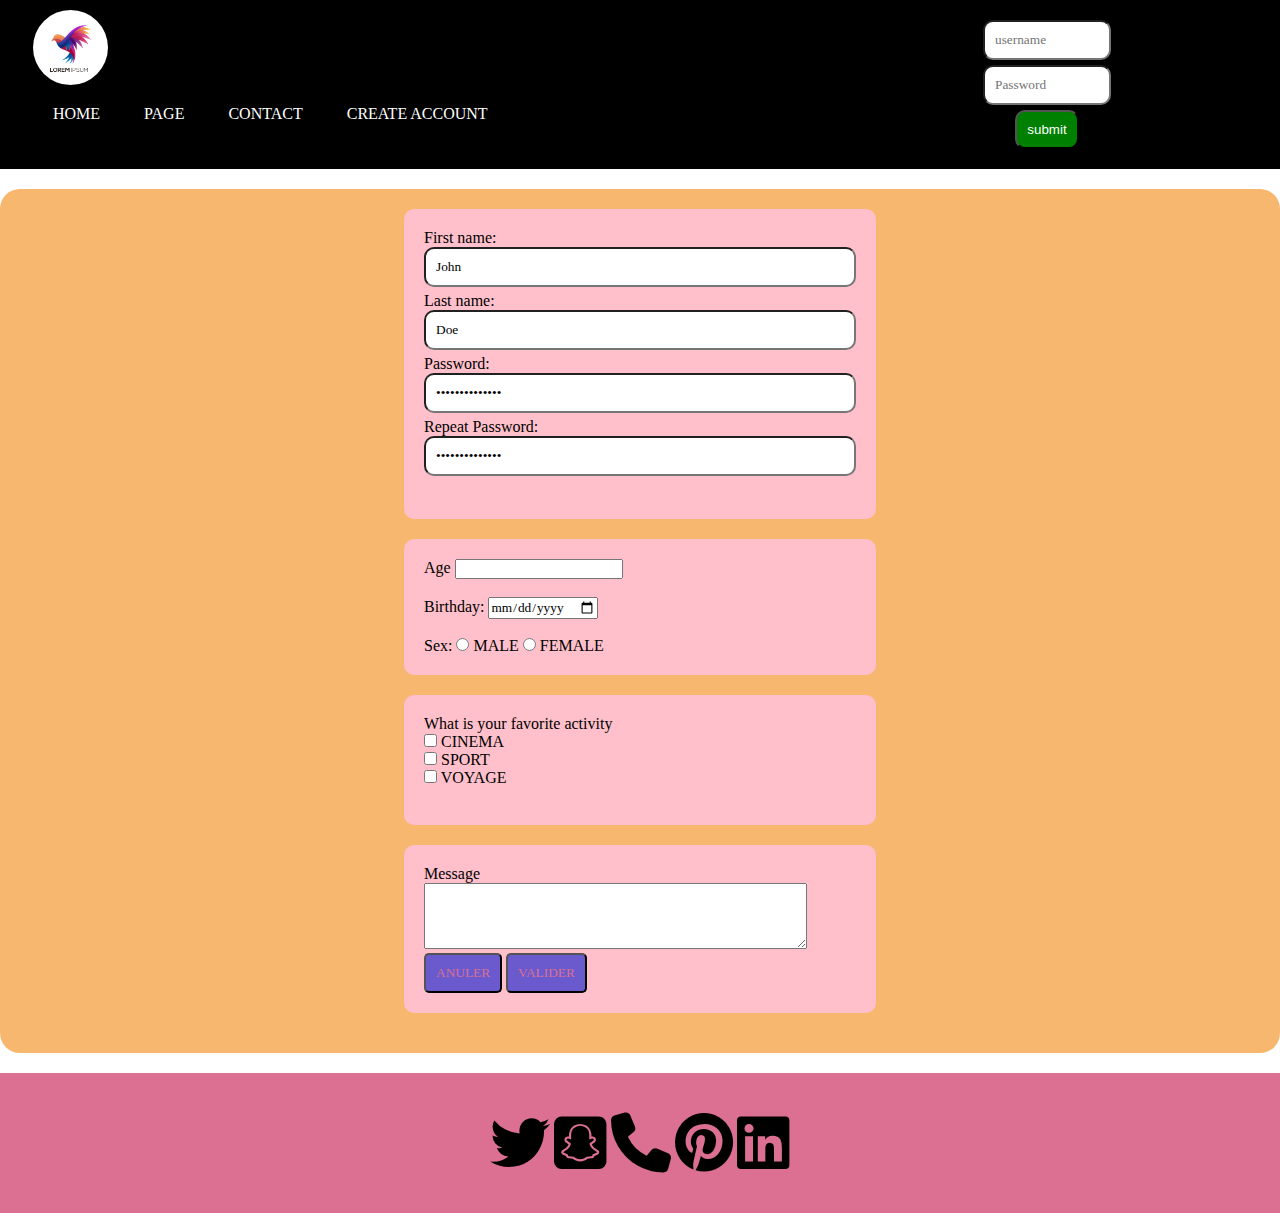
<file: account.html>
<!DOCTYPE html>
<html lang="en">

<head>
    <meta charset="UTF-8">
    <meta http-equiv="X-UA-Compatible" content="IE=edge">
    <meta name="viewport" content="width=device-width, initial-scale=1.0">
    <link rel="stylesheet" href="index.css">
    <link rel="stylesheet" href="https://cdnjs.cloudflare.com/ajax/libs/font-awesome/6.4.0/css/all.min.css">
    <title>Document</title>
</head>

<body>
    <header>
        <div class="container skirts">
            <div class="flex-container">
                <div class="logo-header">
                    <img src="IMG/7.jpg" alt="Birdie" id="headerimage" />
                    <nav>
                        <ul>
                            <li>HOME</li>
                            <li>PAGE</li>
                            <li>CONTACT</li>
                            <li><a href="account.html"></a> CREATE ACCOUNT</li>
                        </ul>
                    </nav>
                </div>

                <div class="input-signin">
                    <form>
                        <input type="text" id="fname" name="Username" placeholder="username" />
                        <input type="password" id="pass" name="Password" placeholder="Password" />
                        <input type="submit" value="submit" />
                    </form>
                </div>
            </div>
        </div>
    </header>

<!---FORMULAIRE-->

    <div class="container" id="background">
        <form>
            <div class="second">
                <div id="firstform">
                    <label for="fname">First name:</label>
                    <input type="text" id="fname" name="fname" value="John"><br>
        
                    <label for="lname">Last name:</label>
                    <input type="text" id="lname" name="lname" value="Doe"><br>
        
                    <label for="fname">Password:</label>
                    <input type="password" id="fname" name="fname" value="Enter password"><br>
        
                    <label for="fname">Repeat Password:</label>
                    <input type="password" id="fname" name="fname" value="Enter password"><br><br>
        
                </div>
                
                <div id="secondform">
                    <label for="fname">Age</label>
                   <input type="number" id="age" name="fage" value="Enter age"><br><br>
    
                   <label for="birthday">Birthday:</label>
                  <input type="date" id="birthday" name="birthday"><br><br>
      
                 <span>Sex: </span> 
               <input type="radio" id="male" name="gender" value="MALE"> <label for="male">MALE</label>
                <input type="radio" id="female" name="gender" value="FEMALE"> <label for="female">FEMALE</label>
    
                </div>
               
    
                
               <div id="thirdform">
                <p>What is your favorite activity</p>
                <input type="checkbox" id="cinema" name="cinema" value="cinema">
                <label for="vehicle1">CINEMA</label><br>
                <input type="checkbox" id="sport" name="sport" value="sport">
                <label for="vehicle2">SPORT</label><br>
                <input type="checkbox" id="voyage" name="voyage" value="voyage">
                <label for="vehicle3">VOYAGE</label><br><br>
               </div>
               
    
                <div id="fourthform">
                        <p>Message</p>
                        <textarea rows="4" cols="50" name="comment"></textarea>
                        <div class="buttons">
                        <button>ANULER</button>
                        <button>VALIDER</button>
                    </div>
                </div>
               
            </div>
           
          </form> 
    </div>





    <!--FOOTER-->
    <footer>
        <div class="container">
            <div class="faviconnn">
                <i class="fa-brands fa-twitter" width="60px"></i>
                <i class="fa-brands fa-square-snapchat"></i>
                <i class="fa-solid fa-phone"></i>
                <i class="fa-brands fa-pinterest"></i>
                <i class="fa-brands fa-linkedin"></i>
            </div>
        </div>
    </footer>
    
</body>

</html>
</file>
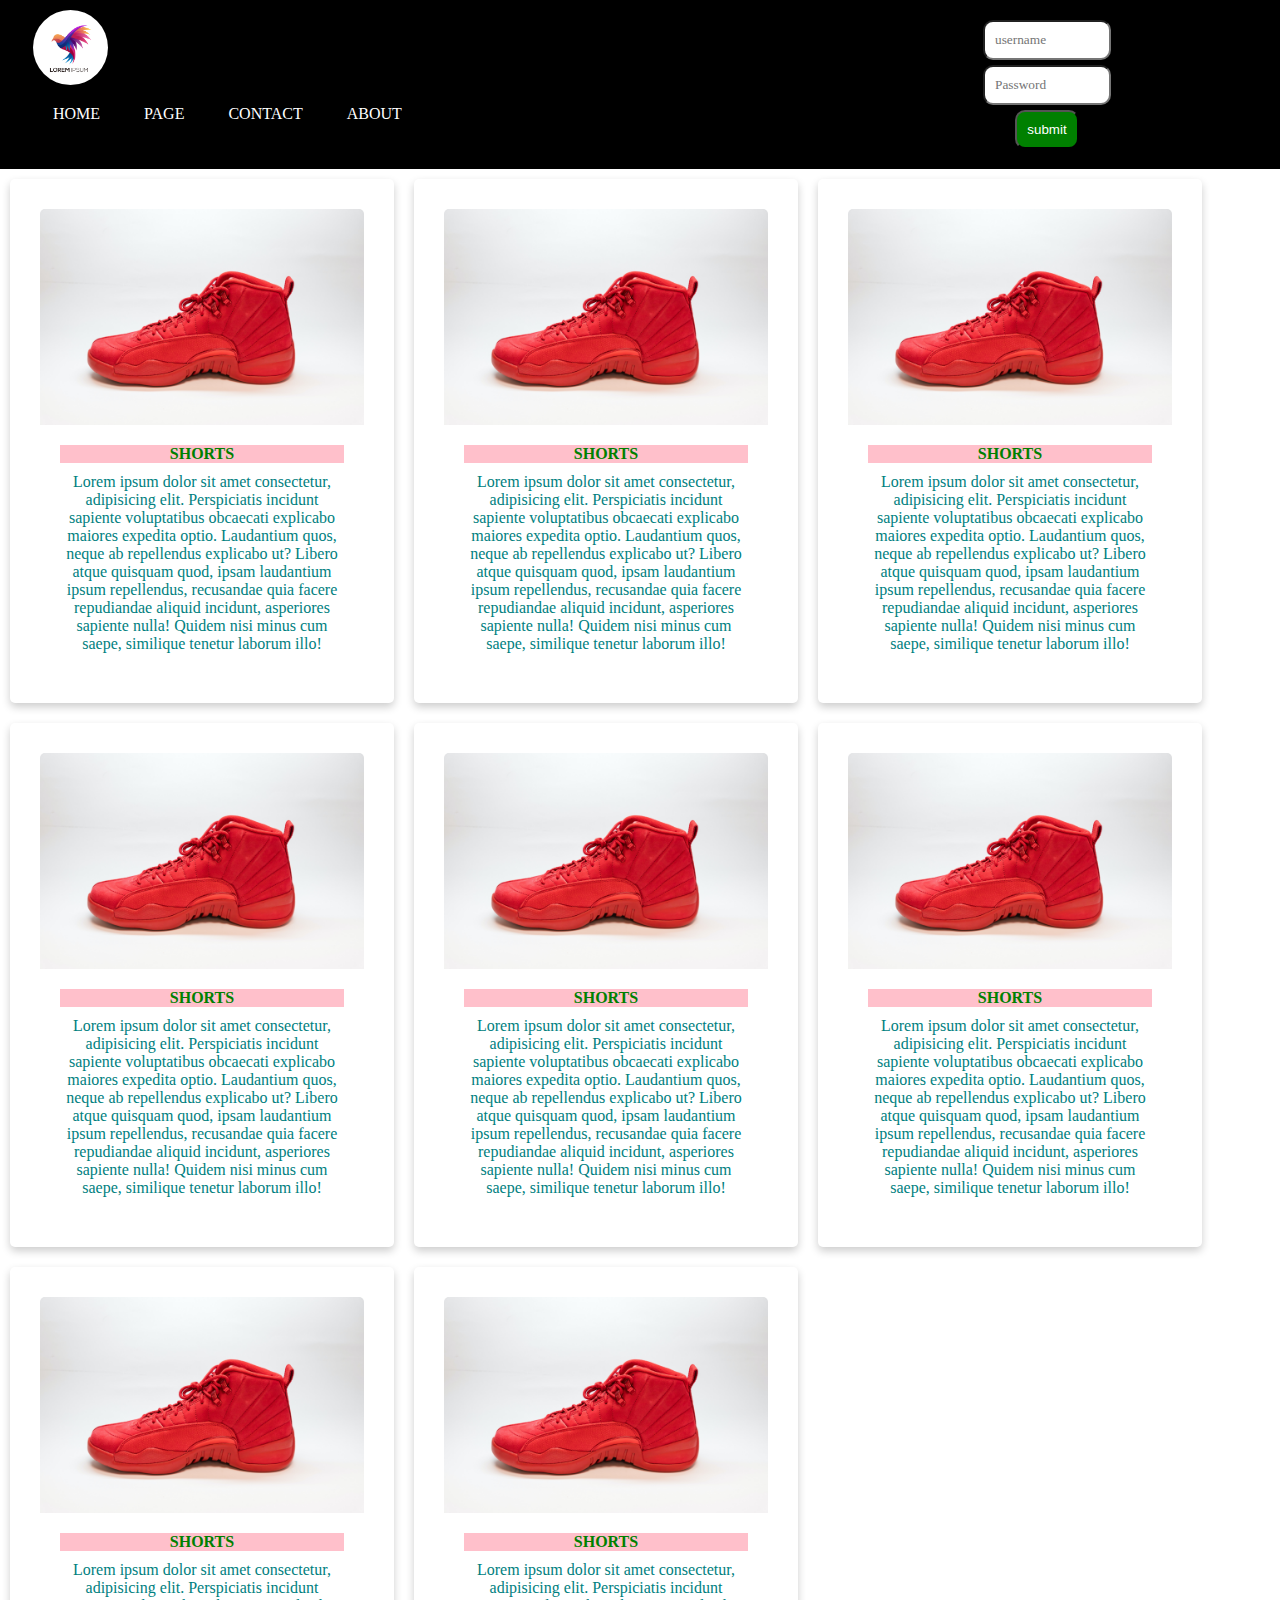
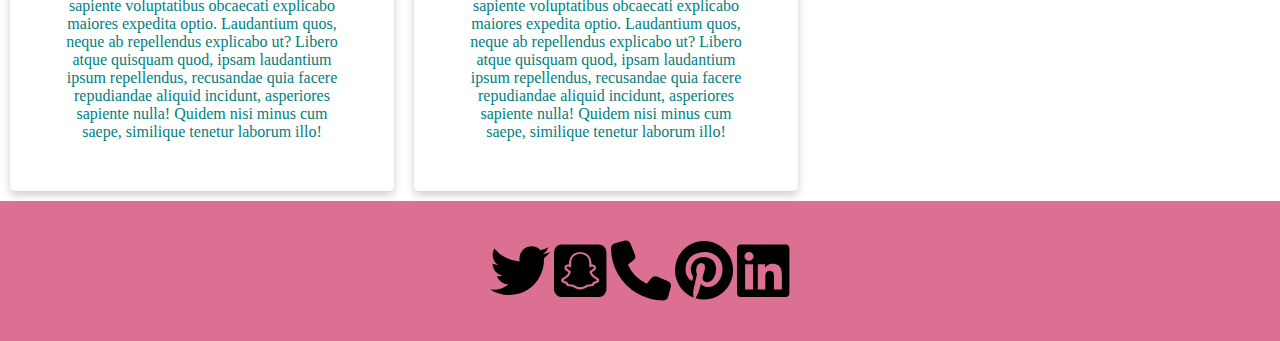
<file: shorts.html>
<!DOCTYPE html>
<html lang="en">

<head>
    <meta charset="UTF-8">
    <meta http-equiv="X-UA-Compatible" content="IE=edge">
    <meta name="viewport" content="width=device-width, initial-scale=1.0">
    <link rel="stylesheet" href="index.css">
    <link rel="stylesheet" href="https://cdnjs.cloudflare.com/ajax/libs/font-awesome/6.4.0/css/all.min.css">
    <title>Document</title>
</head>

<body>
    <header>
        <div class="container">
            <div class="flex-container">
                <div class="logo-header">
                    <img src="IMG/7.jpg" alt="Birdie" id="headerimage" />
                    <nav>
                        <ul>
                            <li>HOME</li>
                            <li>PAGE</li>
                            <li>CONTACT</li>
                            <li>ABOUT</li>
                        </ul>
                    </nav>
                </div>

                <div class="input-signin">
                    <form>
                        <input type="text" id="fname" name="Username" placeholder="username" />
                        <input type="password" id="pass" name="Password" placeholder="Password" />
                        <input type="submit" value="submit" />
                    </form>
                </div>
            </div>
        </div>
    </header>

<!---SHOE LIST-->

    <div class="container">
        <div class="flex-contain">
        <div class="card">
            <img src="img1.jpg" alt="Avatar" style="width:100%">
            <div class="contained">
                <h4><b>SHORTS</b></h4>
                <p>Lorem ipsum dolor sit amet consectetur, adipisicing elit. Perspiciatis incidunt sapiente voluptatibus
                    obcaecati explicabo maiores expedita optio. Laudantium quos, neque ab repellendus explicabo ut?
                    Libero atque quisquam quod, ipsam laudantium ipsum repellendus, recusandae quia facere repudiandae
                    aliquid incidunt, asperiores sapiente nulla! Quidem nisi minus cum saepe, similique tenetur laborum
                    illo!</p>
            </div>
        </div>
        <div class="card">
            <img src="img1.jpg" alt="Avatar" style="width:100%">
            <div class="contained">
                <h4><b>SHORTS</b></h4>
                <p>Lorem ipsum dolor sit amet consectetur, adipisicing elit. Perspiciatis incidunt sapiente voluptatibus
                    obcaecati explicabo maiores expedita optio. Laudantium quos, neque ab repellendus explicabo ut?
                    Libero atque quisquam quod, ipsam laudantium ipsum repellendus, recusandae quia facere repudiandae
                    aliquid incidunt, asperiores sapiente nulla! Quidem nisi minus cum saepe, similique tenetur laborum
                    illo!</p>
            </div>
        </div>
        <div class="card">
            <img src="img1.jpg" alt="Avatar" style="width:100%">
            <div class="contained">
                <h4><b>SHORTS</b></h4>
                <p>Lorem ipsum dolor sit amet consectetur, adipisicing elit. Perspiciatis incidunt sapiente voluptatibus
                    obcaecati explicabo maiores expedita optio. Laudantium quos, neque ab repellendus explicabo ut?
                    Libero atque quisquam quod, ipsam laudantium ipsum repellendus, recusandae quia facere repudiandae
                    aliquid incidunt, asperiores sapiente nulla! Quidem nisi minus cum saepe, similique tenetur laborum
                    illo!</p>
            </div>
        </div>
        <div class="card">
            <img src="img1.jpg" alt="Avatar" style="width:100%">
            <div class="contained">
                <h4><b>SHORTS</b></h4>
                <p>Lorem ipsum dolor sit amet consectetur, adipisicing elit. Perspiciatis incidunt sapiente voluptatibus
                    obcaecati explicabo maiores expedita optio. Laudantium quos, neque ab repellendus explicabo ut?
                    Libero atque quisquam quod, ipsam laudantium ipsum repellendus, recusandae quia facere repudiandae
                    aliquid incidunt, asperiores sapiente nulla! Quidem nisi minus cum saepe, similique tenetur laborum
                    illo!</p>
            </div>
        </div>
        <div class="card">
            <img src="img1.jpg" alt="Avatar" style="width:100%">
            <div class="contained">
                <h4><b>SHORTS</b></h4>
                <p>Lorem ipsum dolor sit amet consectetur, adipisicing elit. Perspiciatis incidunt sapiente voluptatibus
                    obcaecati explicabo maiores expedita optio. Laudantium quos, neque ab repellendus explicabo ut?
                    Libero atque quisquam quod, ipsam laudantium ipsum repellendus, recusandae quia facere repudiandae
                    aliquid incidunt, asperiores sapiente nulla! Quidem nisi minus cum saepe, similique tenetur laborum
                    illo!</p>
            </div>
        </div>
        <div class="card">
            <img src="img1.jpg" alt="Avatar" style="width:100%">
            <div class="contained">
                <h4><b>SHORTS</b></h4>
                <p>Lorem ipsum dolor sit amet consectetur, adipisicing elit. Perspiciatis incidunt sapiente voluptatibus
                    obcaecati explicabo maiores expedita optio. Laudantium quos, neque ab repellendus explicabo ut?
                    Libero atque quisquam quod, ipsam laudantium ipsum repellendus, recusandae quia facere repudiandae
                    aliquid incidunt, asperiores sapiente nulla! Quidem nisi minus cum saepe, similique tenetur laborum
                    illo!</p>
            </div>
        </div>
        <div class="card">
            <img src="img1.jpg" alt="Avatar" style="width:100%">
            <div class="contained">
                <h4><b>SHORTS</b></h4>
                <p>Lorem ipsum dolor sit amet consectetur, adipisicing elit. Perspiciatis incidunt sapiente voluptatibus
                    obcaecati explicabo maiores expedita optio. Laudantium quos, neque ab repellendus explicabo ut?
                    Libero atque quisquam quod, ipsam laudantium ipsum repellendus, recusandae quia facere repudiandae
                    aliquid incidunt, asperiores sapiente nulla! Quidem nisi minus cum saepe, similique tenetur laborum
                    illo!</p>
            </div>
        </div>
        <div class="card">
            <img src="img1.jpg" alt="Avatar" style="width:100%">
            <div class="contained">
                <h4><b>SHORTS</b></h4>
                <p>Lorem ipsum dolor sit amet consectetur, adipisicing elit. Perspiciatis incidunt sapiente voluptatibus
                    obcaecati explicabo maiores expedita optio. Laudantium quos, neque ab repellendus explicabo ut?
                    Libero atque quisquam quod, ipsam laudantium ipsum repellendus, recusandae quia facere repudiandae
                    aliquid incidunt, asperiores sapiente nulla! Quidem nisi minus cum saepe, similique tenetur laborum
                    illo!</p>
            </div>
        </div>





    </div>
    </div>
    <!--FOOTER-->
    <footer>
        <div class="container">
            <div class="faviconnn">
                <i class="fa-brands fa-twitter" width="60px"></i>
                <i class="fa-brands fa-square-snapchat"></i>
                <i class="fa-solid fa-phone"></i>
                <i class="fa-brands fa-pinterest"></i>
                <i class="fa-brands fa-linkedin"></i>
            </div>
        </div>
    </footer>
    
</body>

</html>
</file>
<file: index.css>
*{
    box-sizing: border-box;
    padding: 0;
    margin: 0;
    font-family: Georgia, 'Times New Roman', Times, serif;

}
.container{
    max-width: 1300px;
    margin: auto;
}
header{
    background-color: #000000;
    color: white;
}
.logo-header{
    padding: 10px;
    width: 60%;
}
.flex-container{
    display: flex;
    justify-content: space-around;
}
#headerimage{
    max-width: 10%;
    border-radius: 100%;
    height: auto;
}
nav>ul{
    list-style-type: none;
    max-width: 100%;
}
nav>ul>li{
    display: inline-block;
    padding: 20px;
    text-align: center;
    transition: color 2s;
    transition: background-color 2s;
}
nav>ul>li:hover{
    color: green;
    background-color: aqua;
    border-radius: 20px;
    height: auto;
}
nav>ul>li>a{
    color: red;
    text-decoration: none;
}

form{
    padding: 20px;
    display: inline-block;
    width: 100%;
}
input[type=text],input[type=password]{
    width: 100%;
    padding: 10px;
    margin-bottom: 5px;
    border-radius: 10px;
}
input[type=submit]{
    display: block;
    width: 50%;
    margin: auto;
    background-color: green;
    border-radius: 10px;
    padding: 10px;
    color: white;
    font-family: 'Trebuchet MS', 'Lucida Sans Unicode', 'Lucida Grande', 'Lucida Sans', Arial, sans-serif;
}

/*** THE CAROUSEL***/
/* Slideshow container */

* {
    box-sizing: border-box
}

body {
    font-family: Verdana, sans-serif;
    margin: 0
}

.mySlides {
    display: none
}

img {
    vertical-align: middle;
}

/* Slideshow container */
.slideshow-container {
    max-width: 1000px;
    position: relative;
    margin: auto;
}

/* Next & previous buttons */
.prev,
.next {
    cursor: pointer;
    position: absolute;
    top: 50%;
    width: auto;
    padding: 16px;
    margin-top: -22px;
    color: white;
    font-weight: bold;
    font-size: 18px;
    transition: 0.6s ease;
    border-radius: 0 3px 3px 0;
    user-select: none;
}

/* Position the "next button" to the right */
.next {
    right: 0;
    border-radius: 3px 0 0 3px;
}

/* On hover, add a black background color with a little bit see-through */
.prev:hover,
.next:hover {
    background-color: rgba(0, 0, 0, 0.8);
}

/* Caption text */
.text {
    color: #f2f2f2;
    font-size: 15px;
    padding: 8px 12px;
    position: absolute;
    bottom: 8px;
    width: 100%;
    text-align: center;
}

/* Number text (1/3 etc) */
.numbertext {
    color: #f2f2f2;
    font-size: 12px;
    padding: 8px 12px;
    position: absolute;
    top: 0;
}

/* The dots/bullets/indicators */
.dot {
    cursor: pointer;
    height: 15px;
    width: 15px;
    margin: 0 2px;
    background-color: #bbb;
    border-radius: 50%;
    display: inline-block;
    transition: background-color 0.6s ease;
}

.active,
.dot:hover {
    background-color: #717171;
}

/* Fading animation */
.fade {
    animation-name: fade;
    animation-duration: 1.5s;
}

@keyframes fade {
    from {
        opacity: .4
    }

    to {
        opacity: 1
    }
}

/* On smaller screens, decrease text size */
@media only screen and (max-width: 300px) {

    .prev,
    .next,
    .text {
        font-size: 11px
    }
}

/*******MAIN AND SIDE *****/
.containing{
    display: flex;
    margin: 20px;
}
article{
    width: 35%;
   margin-right: 20px;
}

.promo{
    width: 55%;
    text-align: center;
    background-color: grey;
    border-radius: 10px;
}
#mainlist{
    width: 100%;
    list-style-type: none;
    background-color: gray;
    border-radius: 5px;
}
#mainlist>li{
    padding: 20px;
    border-bottom: 2px solid black;
    border-radius: 10px;
}
#mainlist>li>a{
    text-decoration: none;
    color: white;
    font-family: 'Lucida Sans', 'Lucida Sans Regular', 'Lucida Grande', 'Lucida Sans Unicode', Geneva, Verdana, sans-serif;
}
.linkable{
    color: red;
    text-decoration: none;
}
.promo>h2{
    color: aqua;
    font-family: 'Franklin Gothic Medium', 'Arial Narrow', Arial, sans-serif;
    padding: 20px;
}
.promo>p{
    padding: 20px;
}

footer{
    background-color: palevioletred;
    padding: 40px;
    text-align: center;
}
i{
    display: inline-block;
    font-size: 60px;
    margin-right: 0px;
}

/*****FOR shorts.HTML****/
.flex-contain{
    display: flex;
    width: 100%;
    margin: auto;
    flex-wrap: wrap;
  
}
.card{
    width: 30%;
    text-align: center;
    padding: 30px;
    box-shadow: 0 4px 8px 0 rgba(0,0,0,0.2);
    transition: 0.3s;
    border-radius: 5px;
    margin: 10px;
}
  
  /* On mouse-over, add a deeper shadow */
  .card:hover {
    box-shadow: 0 8px 16px 0 rgba(0,0,0,0.2);
  }

  
  /* Add rounded corners to the top left and the top right corner of the image */
  img {
    border-radius: 5px 5px 0 0;
  }
  .contained{
    padding: 20px;
    font-family: 'Segoe UI', Tahoma, Geneva, Verdana, sans-serif;
    color:teal;
  }
  .contained>h4{
    color: green;
    background-color: pink;
    border: 2px;
    margin-bottom: 10px;
  }
  /***background color for skirts page***/


  /******THIS IS FOR ACCOUNT.HTML*****/
  #background{
    background-color: #f8b76e;
    margin-top: 20px;
    margin-bottom: 20px;
    border-radius: 20px;
  }

form{
    display: block;
    width: 40%;
    margin: auto;
}
#firstform,#secondform,#thirdform,#fourthform{
    margin-bottom: 20px;
    border-radius: 10px;
    background-color: pink;
    padding: 20px;
}
button{
    background-color: slateblue;
    padding: 10px;
    color: palevioletred;
    border-radius: 5px;
    font-family: 'Times New Roman', Times, serif;
}
</file>
